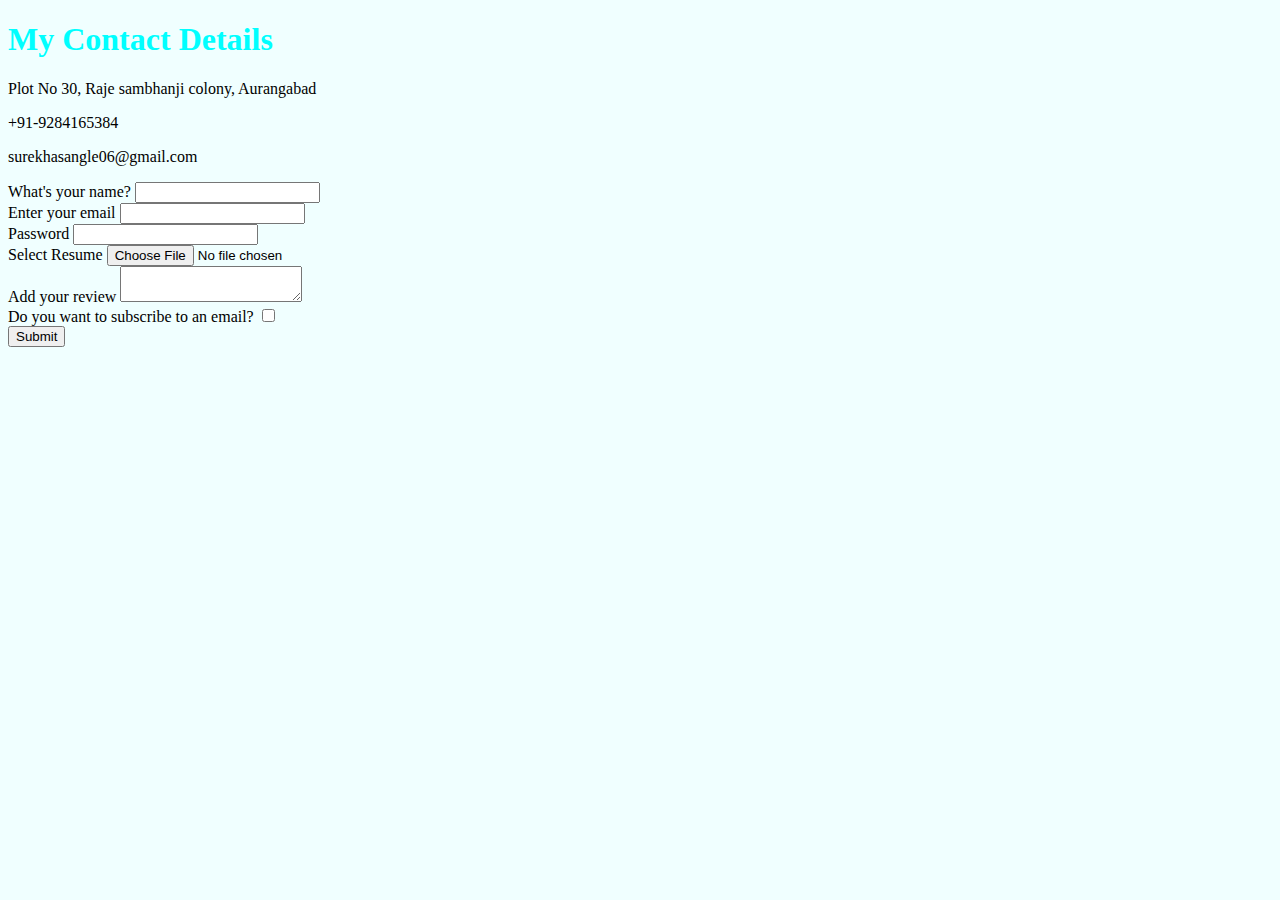
<file: contact_me.html>
<!DOCTYPE html>
<head>
    <charset = "UTF-8"></charset>
    <title>My Contact Details</title>
    <link rel="stylesheet" href = "css/style.css">
</head>
<body>
    <h1>My Contact Details</h1>
    <p>Plot No 30, Raje sambhanji colony, Aurangabad</p>
    <p>+91-9284165384</p>
    <p>surekhasangle06@gmail.com</p>
    <form class ="" action ="mailto:surekha.sangle@wolterskluwer.com" method ="post" enctype="text/plain">
        <label>What's your name?</label>
        <input type = "text" name = "text" value = "">
        <br>
        <label>Enter your email</label>
        <input type = "email" name = "Email">
        <br>
        <label>Password</label>
        <input type = "password" name = "pass">
        <br>
        <label>Select Resume</label>
        <input type = "file" name = "file">
        <br>
        <label>Add your review</label>
        <textarea row ="10" col = "10" name = "text"></textarea>
        <br>
        <label>Do you want to subscribe to an email?</label>
        <input type ="checkbox" name = "yes_no">
        <br>
        
        <input type ="submit">

    </form>
</body>
</html>
</file>
<file: css/style.css>
body{
            background-color: azure;
    }
    hr{
        
        border-style:  none;
        border-top-style: dotted;
        width : 5%;
        border-color: grey;
        border-width : 5px;
    } 
    h3, h1{
        color: aqua;
    }
</file>
